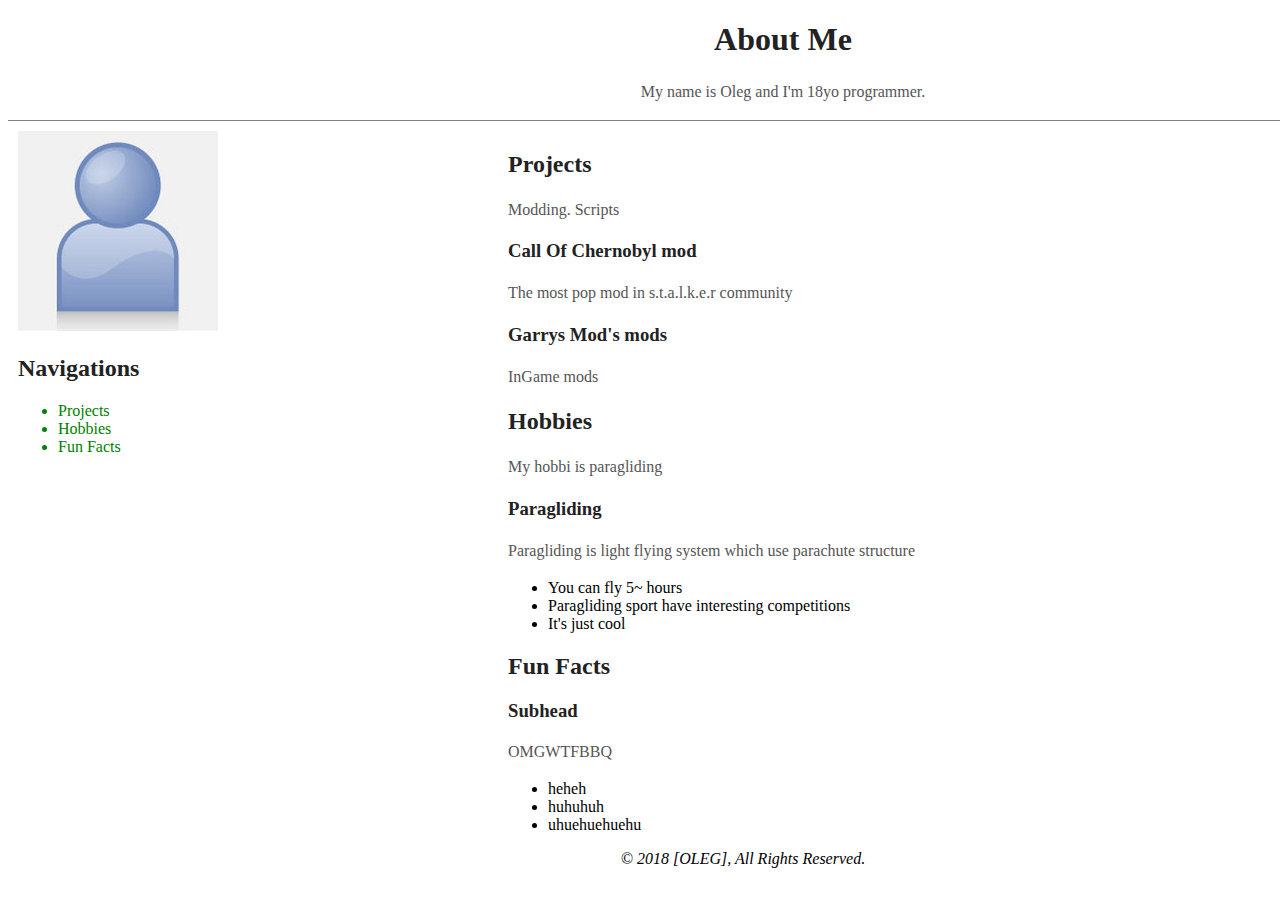
<file: index.html>
<!DOCTYPE html>
<html>

  <head>

    <script src="http://ajax.googleapis.com/ajax/libs/jquery/1.9.0/jquery.min.js" type="text/javascript"> </script>
    <script src="javascript.js" type="text/javascript"></script>
    <link rel="stylesheet" href="layout.css">
      <title>About Me</title>

  </head>

  <body>

    <div id="head" class="content">
    <center>  <h1>About Me</h1>
      <p>
        My name is Oleg and I'm 18yo programmer.
      </p> </center>
    </div>

    <div id="nav" class = "raw">
        <div class="column">
        <img src="picture.jpg"></img>
        <h2>Navigations</h2>

        <ul>
          <a href="#projects"><li>Projects</li></a>
          <a href="#hobbies"><li>Hobbies</li></a>
          <a href="#fun-facts"><li>Fun Facts</li></a>
        </ul>
        </div>
    </div>
    <div id="main" class="content">
      <div class="column">
      <h2 id="projects">Projects</h2>
      <p>Modding. Scripts</p>

      <h3>Call Of Chernobyl mod</h3>
      <p>The most pop mod in s.t.a.l.k.e.r community</p>

      <h3>Garrys Mod's mods</h3>
      <p>InGame mods</p>

      <h2 id="hobbies">Hobbies</h2>

      <p>My hobbi is paragliding</p>

      <h3>Paragliding</h3>
      <p>Paragliding is light flying system which use parachute structure</p>
      <ul>
        <li>You can fly 5~ hours</li>
        <li>Paragliding sport have interesting competitions</li>
        <li>It's just cool</li>
      </ul>

      <h2 id="fun-facts">Fun Facts</h2>
      <h3>Subhead</h3>
      <p>OMGWTFBBQ</p>
      <ul>
        <li>heheh</li>
        <li>huhuhuh</li>
        <li>uhuehuehuehu</li>
      </ul>

      <center><em>
      &copy; 2018 [OLEG], All Rights Reserved.
    </em></center>
    </div>
 </div>
  </body>

</html>
</file>
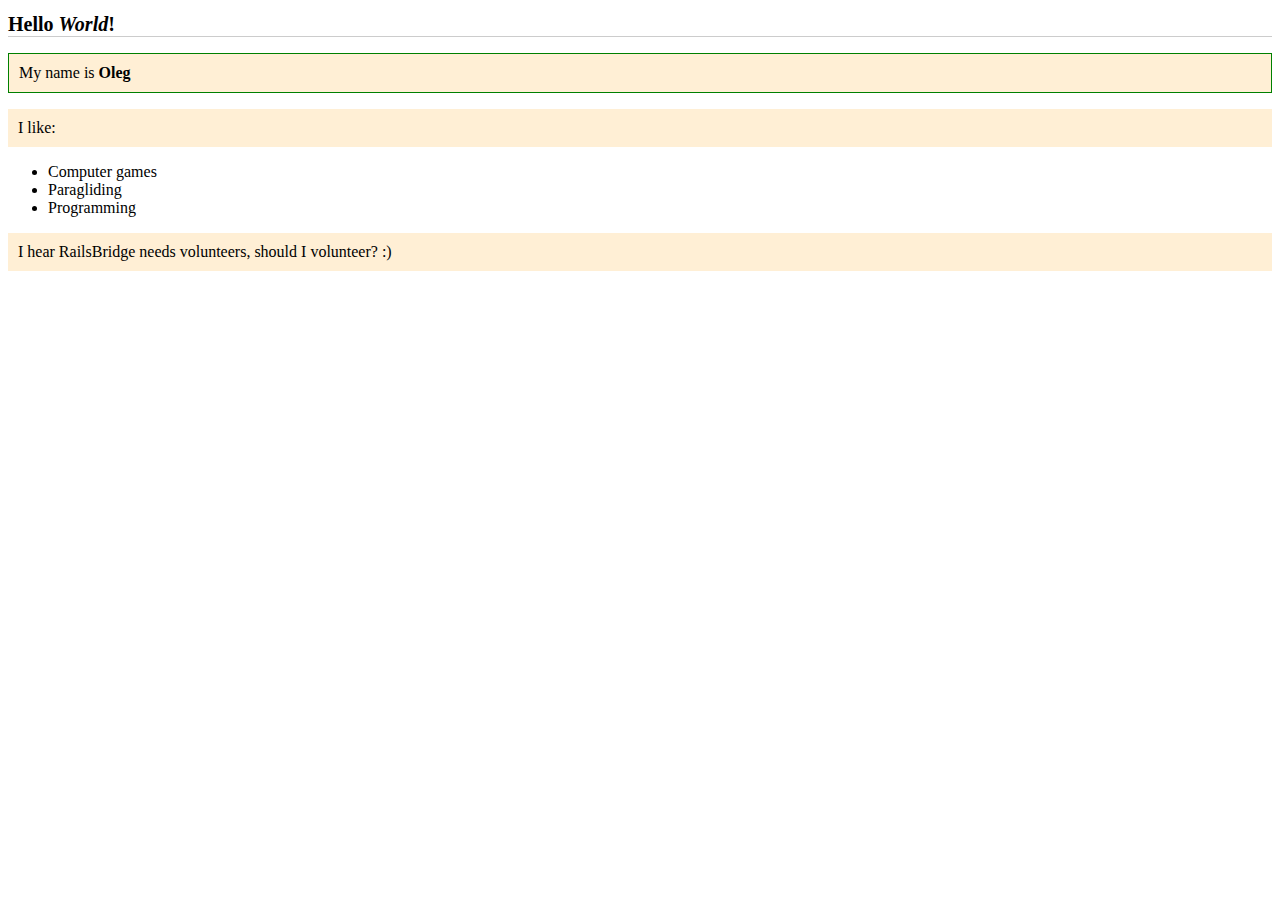
<file: hello_world.html>
<!DOCTYPE html>
<html>
<head>
<title>My site</title>
<style type="text/css" media="screen">
h1 {
  font-size: 20px;
  border-bottom: 1px solid #cccccc;
}

p {
  padding: 10px;
  background-color: papayaWhip;
}
.special {
  border: 1px solid green;
}
#user-name {
  font-weight: bold;
}
</style>
</head>
<body>
<script>
function replaceName() {
   var myNewName = window.prompt('Pick a new name!');
   document.getElementById('user-name').innerHTML = myNewName;
 }

 document.onclick = replaceName;
</script>
<h1>Hello <em>World</em>!</h1>
<p class="special">My name is
  <span id="user-name">Oleg</span>
</p>
<p>I like:</p>
<ul>
  <li>Computer games</li>
  <li>Paragliding</li>
  <li>Programming</li>
</ul>
<p>I hear RailsBridge needs volunteers, should I volunteer? :)</p>
</body>
</html>
</file>
<file: layout.css>
<style type="text/css" media="screen">
body {
	font-family: Helvetica, Arial, sans-serif;
	background: #f4f4f4;
}

h1, h2, h3 {
	color: #222;
}

p {
	line-height: 24px;
	color: #555;
}

a {
	color: green;
	text-decoration: none;
}

a:hover {
	text-decoration: underline;
}

.content {
	width: 940px;
	margin: 0px auto;
}
.raw {
	border-right: 1px solid gray;
}



	.column {
			float: left;
			width: 50%;
			padding: 10px;
			height: 300px;
		}
		.row:after {
		content: "#raw";
    display: table;
    clear: both;
}
#head {
	width: 1550px;
border-bottom: 1px solid gray;
}

#nav {
width: 940px;

}
#main {
width: 940px;
}

#copyright {20px
	margin-top: 30px;
	margin-bottom: 20px;
}
.clearfix:before, .clearfix:after { content:""; display:table; }
.clearfix:after { clear:both; }
.clearfix { zoom:1; }
</style>
</file>
